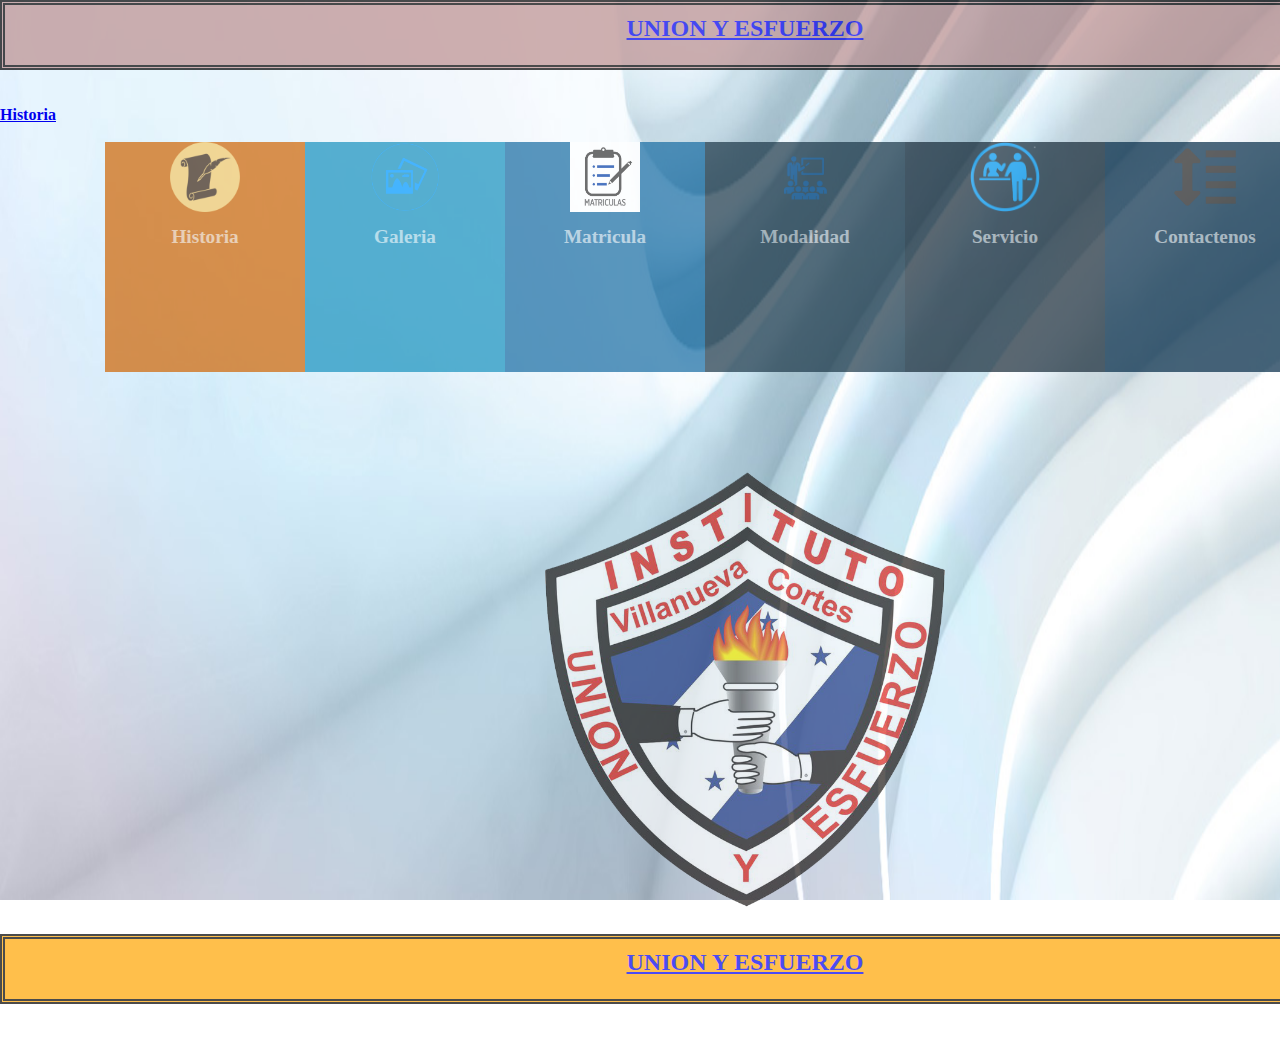
<file: index.html>
<!DOCTYPE html>
<html lang="es">
<head>
<title>Union y Esfuerzo</title>
<meta charset="UTF-8">
<link rel="stylesheet" href="estilos.css">
<link rel="shortcut icon" type="image/x-icon" href="logo.png">
<footer>
</head>
<body background="mapa.png" texto="write">
    	<center><h2> <b> <a href="Animacion.html">UNION Y ESFUERZO</a>   </h2></center>  
		<header>
		<ul>
	<a href="maquetacion3.html"><historia</a></ul>
<center><div class="contenedor" id="uno">
<img src="his.png" Width="70" alt="">
<p class="texto">Historia</p>
</div>
<ul>
<a href="galeria.html"><galeria</a></ul>
<div class="contenedor" id="tres">
<img src="ga.png" width="70" alt="">
<p class="texto">Galeria</p>
</div>
<ul>
<a href="matricula.html"><matricula</a></ul>
<div class="contenedor" id="cuatro">
<img src="ma.jpg" width="70" alt="">
<p class="texto">Matricula</p>
</div>
<ul>
<a href="modalidad.html"><modalidad</a></ul>
<div class="contenedor" id="cinco">
<img src="mo.png" width="70" alt="">
<p class="texto">Modalidad</p>
</div>
<ul>
	<a href="servicios.html"><servicio</a></ul>
<div class="contenedor" id="seis">
<img src="ser.png" width="70" alt="">
<p class="texto">Servicio</p>
</div>
<ul>
<a href="contactos.html"><contactos</a></ul>
<div class="contenedor" id="siete">
<img src="dist.png" width="70" alt="">
<p class="texto">Contactenos</p>
</center>
</div>
</header>
	
	<center><img src="logo.png" Width="400" alt=""></center>
	
    </footer></br></br>
<div class="col-md-6 animated jello">
</head>
<body>
<ul>
<li><a href="maquetacion3.html">Historia</a></li>
</ul>

<br>
<br>
<br>
<br>
<br>
<br>
<br>
<br>
<br>
<br>
<br>
<br>
<br>
<br>
<br>
<br>
<br>
<br>
<br>
<br>
<br>
<br>
<br>
<br>
<br>
<br>
<br>
<br>
<br>
<br>
<br>
<br>
<br>
<br>
<br>
<br>
<br>
<br>
<br>
<br>
<br>
<br>
<br>
<br>
<br>
</div>
<style type="text/css">
</style>
<footer>
    	<center><center><h2> <b> <a href="Animacion.html">  UNION Y ESFUERZO </a>   </h2></center></center>
    </footer></br></br>
</body>
</html>
</file>
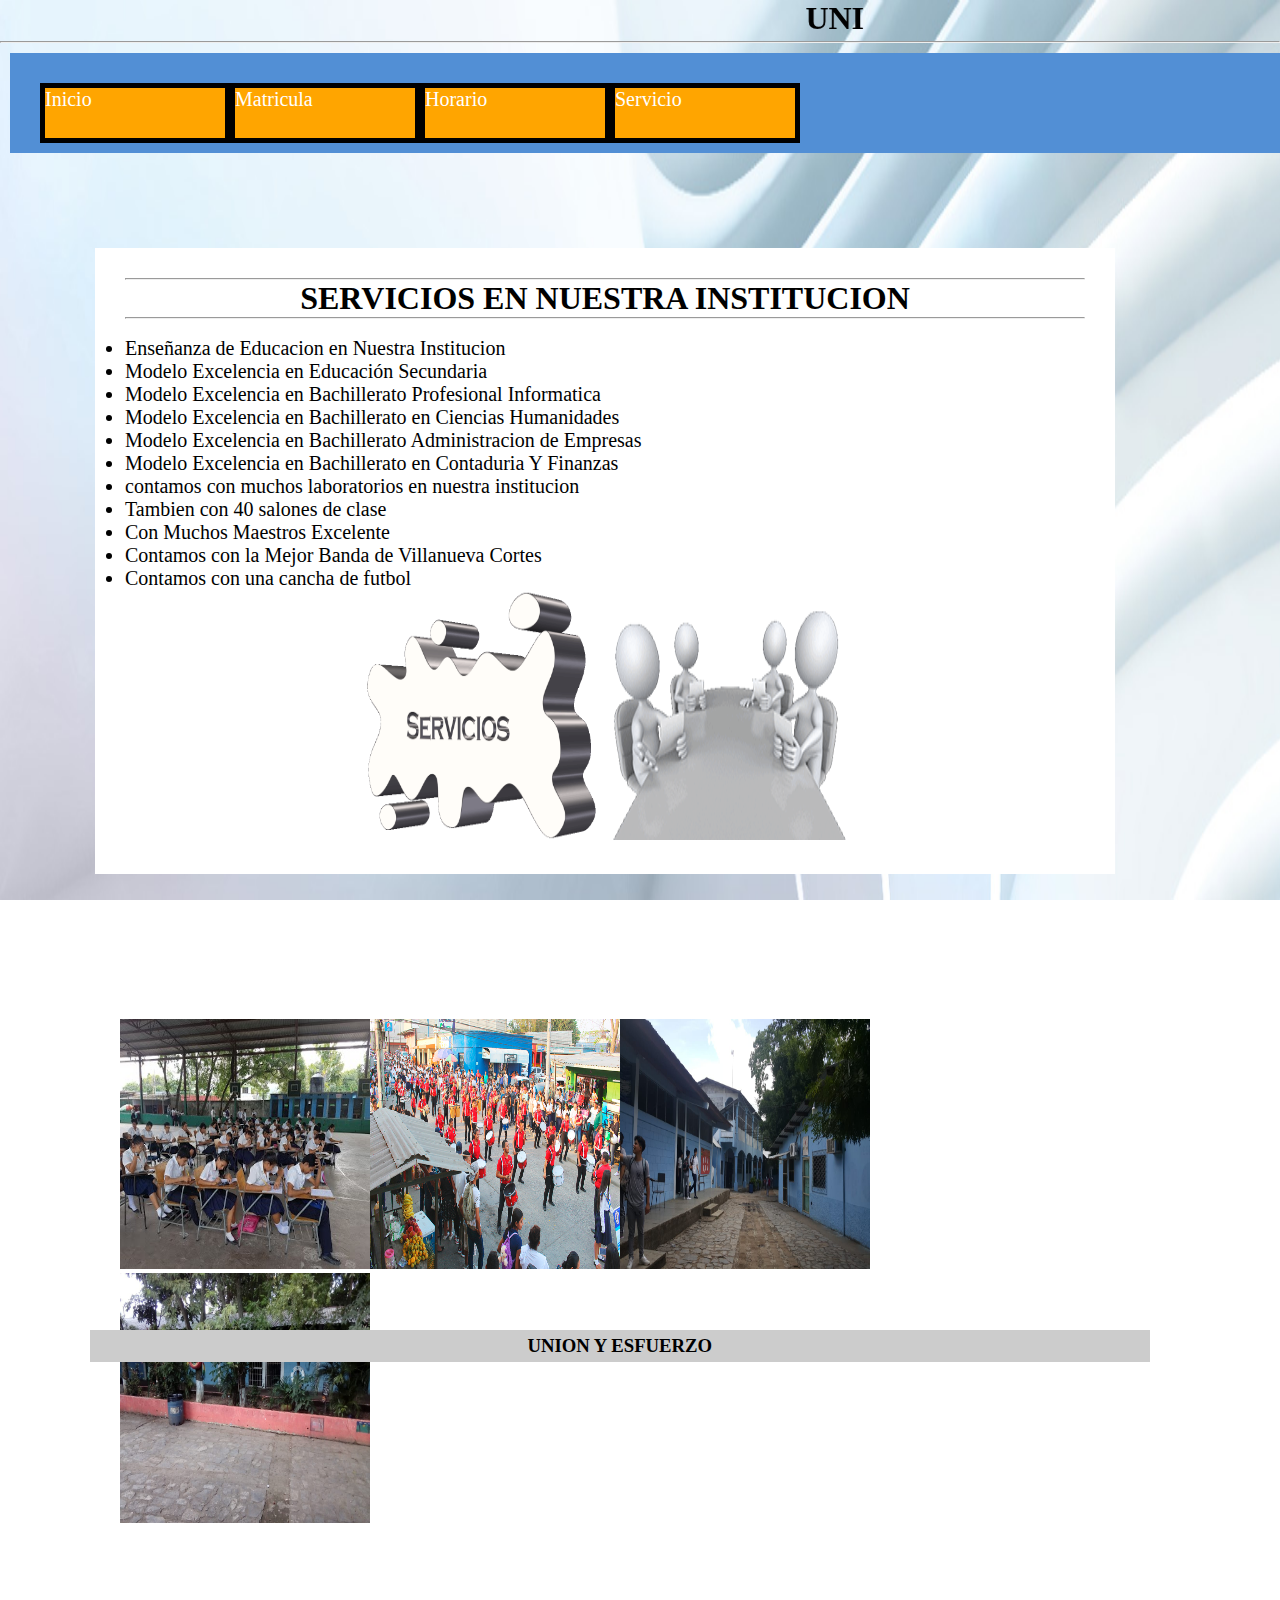
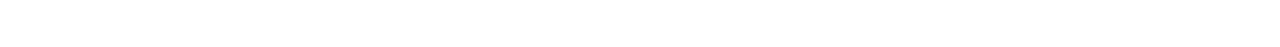
<file: servicios.html>
<!DOCTYPE html>
<html>
<head>
<title>UNION Y ESFUERZO</title>
   <link rel="shortcut icon" type="image/x-icon" href="logo.jpg">
<center><marquee behavior="right" width="35%" heigth="40%" ><h1>UNION Y ESFUERZO</h1></marquee><hr></center></font>
<link rel="Stylesheet"  href="cs.css">

</head>
<body>
<header>
           <nav>
        	   <ul>
        		 <li><a href="index.html">Inicio</a></li>
        		 <li><a href="matricula.html">Matricula </a></li>
        		 <li><a href="horario.html">Horario </a></li>
        		 <li><a href="servicios.html">Servicio </a></li>
        	  </ul>
            </nav>
           </header>
        <div>
		 <center><h1><hr><center>SERVICIOS EN NUESTRA INSTITUCION</h1></center><hr>
		 </br>
		   
     <p><li>Enseñanza de Educacion en Nuestra Institucion</li>
	<li>Modelo Excelencia en Educación Secundaria</li>
	<li>Modelo Excelencia  en Bachillerato Profesional Informatica</li>
	<li>Modelo Excelencia en Bachillerato en Ciencias Humanidades</li>
	<li>Modelo Excelencia en Bachillerato Administracion de Empresas</li>
    <li>Modelo Excelencia en Bachillerato en Contaduria Y Finanzas</li>
    <li> contamos con muchos laboratorios en nuestra institucion </li>
	<li> Tambien con 40 salones de clase </li>
	<li> Con Muchos Maestros Excelente </li>
	<li> Contamos con la Mejor Banda de Villanueva Cortes </li>
	<li> Contamos con una cancha de futbol </li><center><img src="servicios.gif" Width="150" alt=""><img src="administracion.gif" Width="100" alt=""></center>
	
	


     
		  </p>
		  </div>
		
		  <div class="caja11"> <img src="aula.jpg" widht="120"></center><img src="banda.jpg" widht="100"></center><img src="4.jpg" widht="100"></center><img src="17.jpg"
	</div>
<center><h3>UNION Y ESFUERZO</h3></center>
	 </section>
	 </body>
	 </html>
</file>
<file: estilos.css>
*{
	margin:0xp;
	padding:0xp;
}
div#menu{
	width:200px;
	margin-top:50px;
}
div#menu ul{
	list-style:none;
}
div#menu ul li{
	margin-top:15px;
	font-family:tahoma;
	font-size:18px;
	background-color:#639bb3;
	width:160px;
	padding-top:10px;
	padding-bottom:10px;
	border-radius:0px 20px 20px 0px;
	padding-left:20px;
	box-shadow:5px 0px 10px #939393;
	-webkit-transition:padding-left 0.8s;
	color:white;
}
div#menu ul li:hover{
	padding-left:50px;
}

*{
	margin:0px;
	padding:0px;
	font-family: Verdana
}
header{
	margin:100px; auto;
	width:1200px;
	height:230px;
	background-color: red;
}
div.contenedor{
	width:200px;
	height:230px;
	float:left;
	-webkit-transition: height .4s;
}
div#uno{
	background-color: rgb(208,101,3);
}
div#dos{
	background-color: rgb(233,147,26);
}
div#tres{
	background-color: rgb(22,145,190);
}
	div#cuatro{
	background-color: rgb(22,107,162);
}
div#cinco{
	background-color: rgb(27,54,71);
}
div#seis{
	background-color: rgb(21,40,54);
}
div#siete{
background-color: rgb(3,42,71); 
}
img.icon{
	display: block;
	margin:50px auto;
	background-color: rgba(255,255,255,.15);
	width:40px;
	padding:20px;
	border-radius: 60%;
	-webkit-border-radius:50%;
	-webkit-box-shadow:0px 0px 0px 0px rgba(255,255,255,0);
	-webkit-transition:box-shadow .4s;
}
p.texto{
	font-size:1.2em;
	color:white;
	text-align: center;
	padding-top:10px;
	opacity: .6;
	-webkit-transition: padding-top .4s;
	
}
div.contenedor:hover{
	height:250px;
}
div.contenedor:hover p.texto{
	padding-top: 30px;
	opacity:1;
}
div.contenedor.hover img.icon{
	-webkit-box-shadow:0px 0px 0px 0px rgba(255,255,255,.6);
}
body{
background:url(fond.jpg);
background-attachment:fixed;
background-repeat:no-repeat;
background-size:100% 100%;
}

footer{
    background: orange;
     color: #BBB8B2;
    clear: both;
    padding:  10px 0px;
    text-align: center;
    width: 1480px;
    height: 40px;
     border: black 5px double;
    opacity: 0.7;
}


footer:hover{
    background: #bc8f8f;

    
}
</file>
<file: cs.css>
*{
  padding: 0px;
  margin: 0px;  
}


body{
    background: #e6e6e6;
}

header nav{
     background: #528fd5;
    width: 1270px;
    height: 40px;
    margin:10px; 
    padding: 30px;
}

header nav ul{
        list-style: none;
        
}


header nav ul li{
      float: left;
       background: #ffa500;
       color: coral;
     height: 60px;
}


header nav ul li a{
   
    display: block;
    color: #fff;
    text-decoration: none;
     width: 180px;
     height: 50px;
     border: black 5px solid;

}



header nav ul li a:hover{
    background: red;
     height: 60px;
}
 



#primer{
    margin-top: 0px;
    margin-left: 0px;
    background: #ffcc99;
    text-align: justify;
    font-family: consola, tahoma, helvetica;
    height: 550px;
    width: 300px;
    float: left;
     border: black 3px solid;
}







.main .articles{
     margin:30px; 
    padding: 30px;
    float: left;
    padding: 1px;
    color: black;
   
}

.main .articles article{
    height: 250px;
    width: 600px;
    background: green;
    text-align: justify;
    font-family: consola, tahoma, helvetica;
    text-transform: capitalize;
    border: black 3px solid;
}

aside{
    margin-top: 5px;
    margin-left: 5px;
    background: #ffcc99;
    text-align: justify;
    font-family: consola, tahoma, helvetica;
    height: 550px;
    width: 300px;
    float: left;
     border: black 3px solid;
}


main{
    margin: 5px;
}

footer{
    background: gray;
    color: #fff;
    clear: both;
    padding: 10px 0px;
    text-align: center;
     width: 1350px;
     height: 50px;
    
}
.menu{
	width:90%;
	background:#ccc;
	list-style:none;
	margin:90px;
	padding:3px;
	
}
.menu li{
	display:inline-block;
	
}
.menu li a{
	padding:10px 50px;
	display:inline-block;
}
.menu li a:hover{
	background:blue;
	color:black;

}

div{
	width:75%;
    background:white;
	margin: 95px;
	padding:30px;
    border: 5px solid #black;
	position:center;
    top:90px;
	bottom:;
	right:100%;
    left:0;
}
.caja11{
	width:;
    background:white;
	margin: 70px;
	padding:50px;
    border: 4px solid #black;
	position:center;
    top:80px;
	bottom:;
	right:;
    left:70px;
}
h3{
	width:82%;
	text-align:center;
	background:#ccc;
	padding:5px;
	margin:90px;
	display:inline-block;
	position:absolute;
    top:1240px;
	bottom:;
	right:90%;
	left:0;
}
img{
	width:250px;
	height:250px;
	height:250px;
	position:left;
} 




li{
	font-size:20px;
}
body{
background:url(fond.jpg);
background-attachment:fixed;
background-repeat:no-repeat;
background-size:100% 100%;
}
</file>
